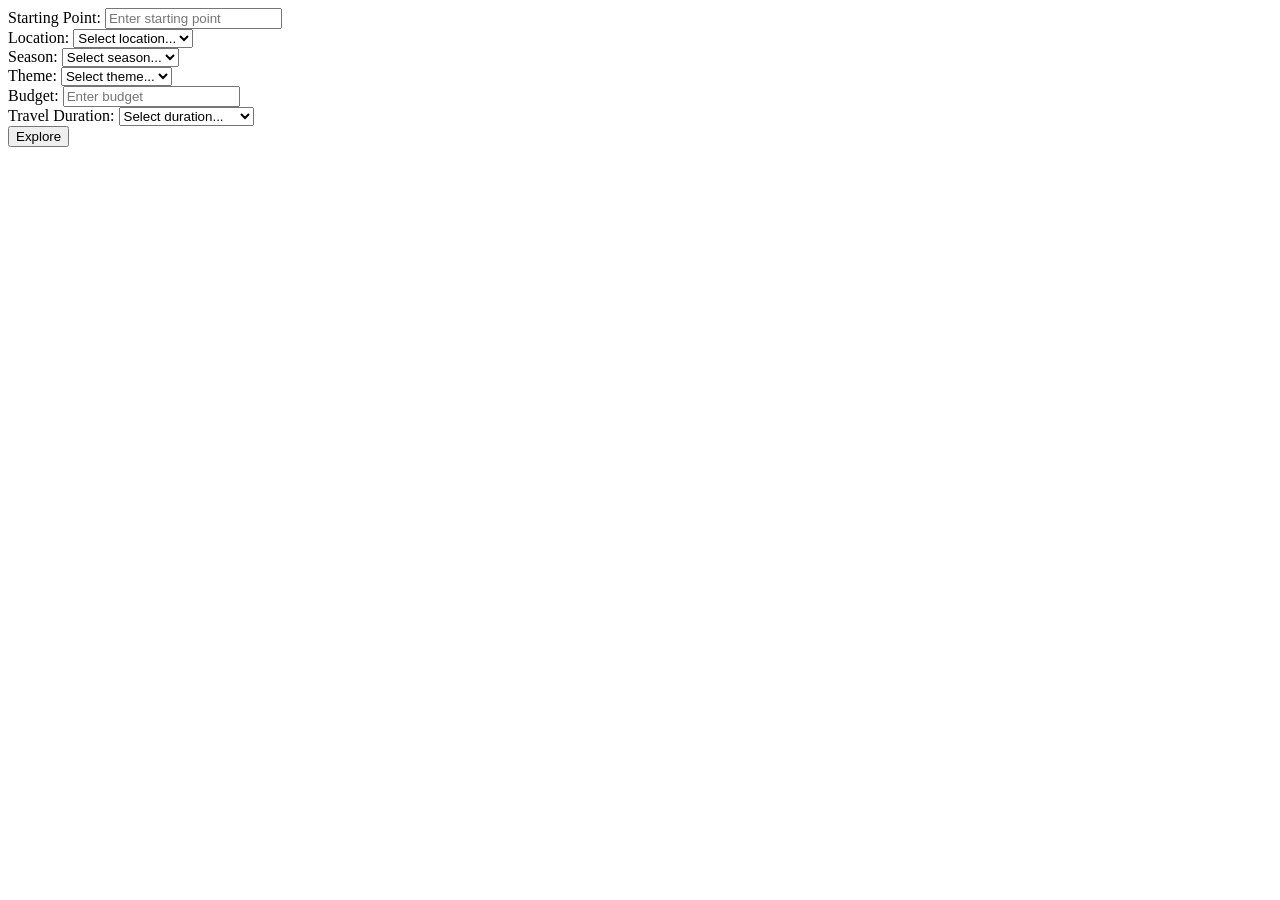
<file: templates/explore.html>
<!DOCTYPE html>
<html lang="en">
<head>
    <meta charset="UTF-8">
    <meta name="viewport" content="width=device-width, initial-scale=1.0">
    <title>Explore</title>
</head>
<body>
    <form action="/explore" method="post">
        <div class="form-group">
            <label for="starting-point">Starting Point:</label>
            <input type="text" id="starting-point" name="starting-point" placeholder="Enter starting point">
        </div>
        <div class="form-group">
            <label for="location">Location:</label>
            <select id="location" name="location">
                <option value="">Select location...</option>
                <option value="Europe">Europe</option>
                <option value="Asia">Asia</option>
                <option value="North America">North America</option>
            </select>
        </div>
        <div class="form-group">
            <label for="season">Season:</label>
            <select id="season" name="season">
                <option value="">Select season...</option>
                <option value="Spring">Spring</option>
                <option value="Summer">Summer</option>
                <option value="Autumn">Autumn</option>
                <option value="Winter">Winter</option>
            </select>
        </div>
        <div class="form-group">
            <label for="theme">Theme:</label>
            <select id="theme" name="theme">
                <option value="">Select theme...</option>
                <option value="Adventure">Adventure</option>
                <option value="Relaxation">Relaxation</option>
                <option value="Cultural">Cultural</option>
                <option value="Historical">Historical</option>
                <option value="Wildlife">Wildlife</option>
            </select>
        </div>
        <div class="form-group">
            <label for="budget">Budget:</label>
            <input type="text" id="budget" name="budget" placeholder="Enter budget">
        </div>
        <div class="form-group">
            <label for="travel-duration">Travel Duration:</label>
            <select id="travel-duration" name="travel-duration">
                <option value="">Select duration...</option>
                <option value="Weekend Getaway">Weekend Getaway</option>
                <option value="1-2 weeks">1-2 weeks</option>
                <option value="2-4 weeks">2-4 weeks</option>
            </select>
        </div>
        <button type="submit">Explore</button>
    </form>
</body>
</html>
</file>
